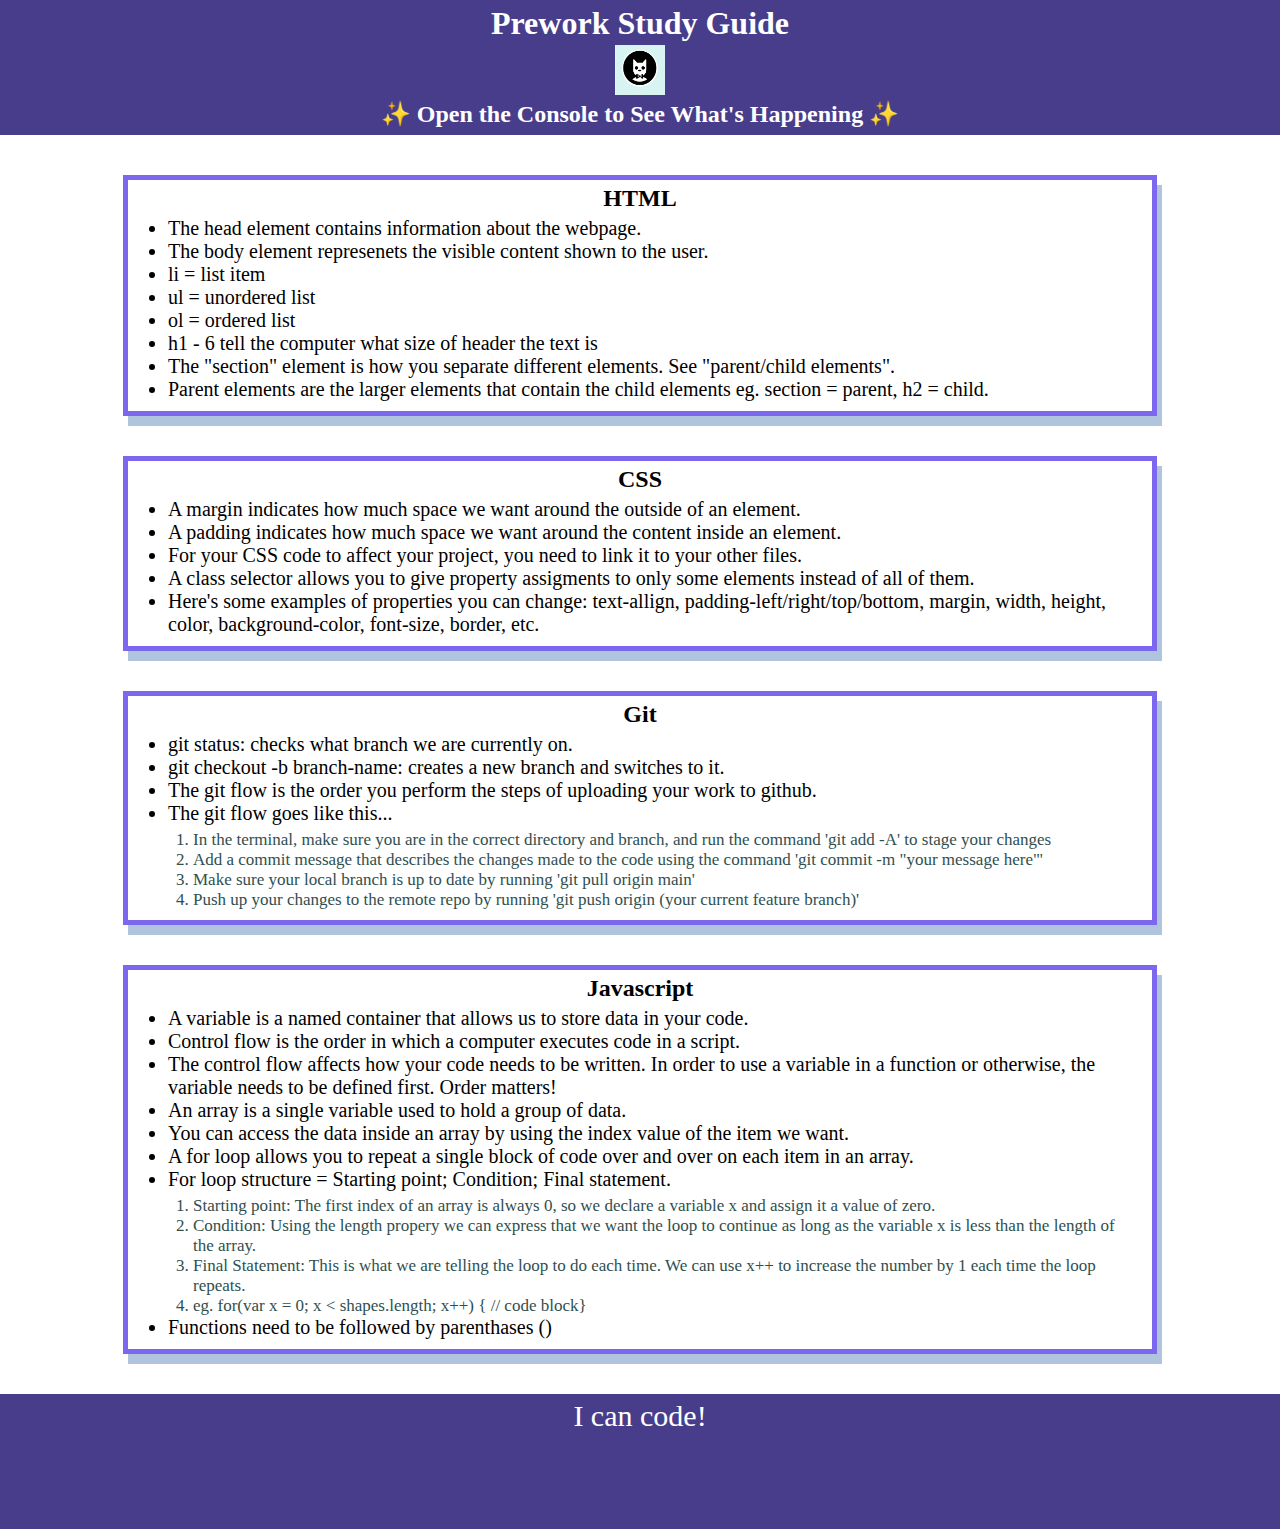
<file: index.html>
<!DOCTYPE html>
<html lang="en">
  <head>
    <meta charset="UTF-8" />
    <meta http-equiv="X-UA-Compatible" content="IE=edge" />
    <meta name="viewport" content="width=device-width, initial-scale=1.0" />
    <link rel="stylesheet" href="./assets/style.css">
    <title>Prework Study Guide</title>
  </head>
  <body>
    <header id="top">
      <h1>Prework Study Guide</h1>
      <img src="./assets/bowtie-cat.png" alt="Profile image of cat wearing a bow tie." />
         <h2>✨ Open the Console to See What's Happening ✨</h2>
    </header>
    <main>
      <section class="card" id="html-section">
        <h2>HTML</h2>
        <ul>
          <li>The head element contains information about the webpage.</li>
          <li>The body element represenets the visible content shown to the user.</li>
          <li>li = list item</li>
          <li>ul = unordered  list</li>
          <li>ol = ordered list</li>
          <li>h1 - 6 tell the computer what size of header the text is</li>
          <li>The "section" element is how you separate different elements. See "parent/child elements".</li>
          <li>Parent elements are the larger elements that contain the child elements eg. section = parent, h2 = child.</li>
        </ul>
        </section>

      <section class="card" id="css-section">
          <h2>CSS</h2>
          <ul>
            <li>A margin indicates how much space we want around the outside of an element.</li>
            <li>A padding indicates how much space we want around the content inside an element.</li>
            <li>For your CSS code to affect your project, you need to link it to your other files.</li>
            <li>A class selector allows you to give property assigments to only some elements instead of all of them.</li>
            <li>Here's some examples of properties you can change: text-allign, padding-left/right/top/bottom, margin, width, height, color, background-color, font-size, border, etc.</li>
          </ul>
        </section>

      <section class="card" id="git-section">
          <h2>Git</h2>
          <ul>
            <li>git status: checks what branch we are currently on.</li>
            <li>git checkout -b branch-name: creates a new branch and switches to it.</li>
            <li>The git flow is the order you perform the steps of uploading your work to github.</li>
            <li>The git flow goes like this...</li>
              <ol>
                <li>In the terminal, make sure you are in the correct directory and branch, and run the command 'git add -A' to stage your changes</li>
                <li>Add a commit message that describes the changes made to the code using the command 'git commit -m "your message here"'</li>
                <li>Make sure your local branch is up to date by running 'git pull origin main'</li>
                <li>Push up your changes to the remote repo by running 'git push origin (your current feature branch)'</li>
              </ol>
          </ul>
        </section>

      <section class="card" id="javascript-section">
          <h2>Javascript</h2>
          <ul>
            <li>A variable is a named container that allows us to store data in your code.</li>
            <li>Control flow is the order in which a computer executes code in a script.</li>
            <li>The control flow affects how your code needs to be written. In order to use a variable in a function or otherwise, the variable needs to be defined first. Order matters!</li>
            <li>An array is a single variable used to hold a group of data.</li>
            <li>You can access the data inside an array by using the index value of the item we want.</li>
            <li>A for loop allows you to repeat a single block of code over and over on each item in an array.</li>
            <li>For loop structure = Starting point; Condition; Final statement. </li>
              <ol>
                <li>Starting point: The first index of an array is always 0, so we declare a variable x and assign it a value of zero. </li>
                <li>Condition: Using the length propery we can express that we want the loop to continue as long as the variable x is less than the length of the array.</li>
                <li>Final Statement: This is what we are telling the loop to do each time. We can use x++ to increase the number by 1 each time the loop repeats.</li>
                <li>eg. for(var x = 0; x < shapes.length; x++) { // code block}</li>
              </ol>
            <li>Functions need to be followed by parenthases ()</li>
          </ul>
        </section>
    </main>

    <footer>
      <p>I can code!</p>
    </footer>
   <script src="./assets/script.js"></script>
  </body>
</html>
</file>
<file: assets/style.css>
*{
  margin: 0;
  padding: 0;
}

header,
footer {
  width:100%;
  height: 135px;
  background-color: darkslateblue;
  color: white;
}

h1 {
  text-align: center;
  padding-top: 5px;
  padding-bottom: 3px;
}

h2 {
  text-align: center;
  padding-top: 5px;
}

img {
  display: block;
  height: 50px;
  width: 50px;
  margin-left: auto;
  margin-right: auto;
}

ul {
  padding-left: 40px;
  padding-right: 10px;
  padding-bottom: 10px;
  padding-top: 5px;
  font-size: 20px;
}

ol {
  padding-left: 25px;
  padding-right: 25px;
  padding-top: 5px;
  font-size: 17px;
  color:darkslategrey
}

p {
  text-align: center;
  padding-top: 5px;
  font-size: 30px;
}

.card {
  width: 80%;
  margin: 40px auto;
  border: 5px solid mediumslateblue;
  box-shadow: 5px 10px lightsteelblue;
}
</file>
